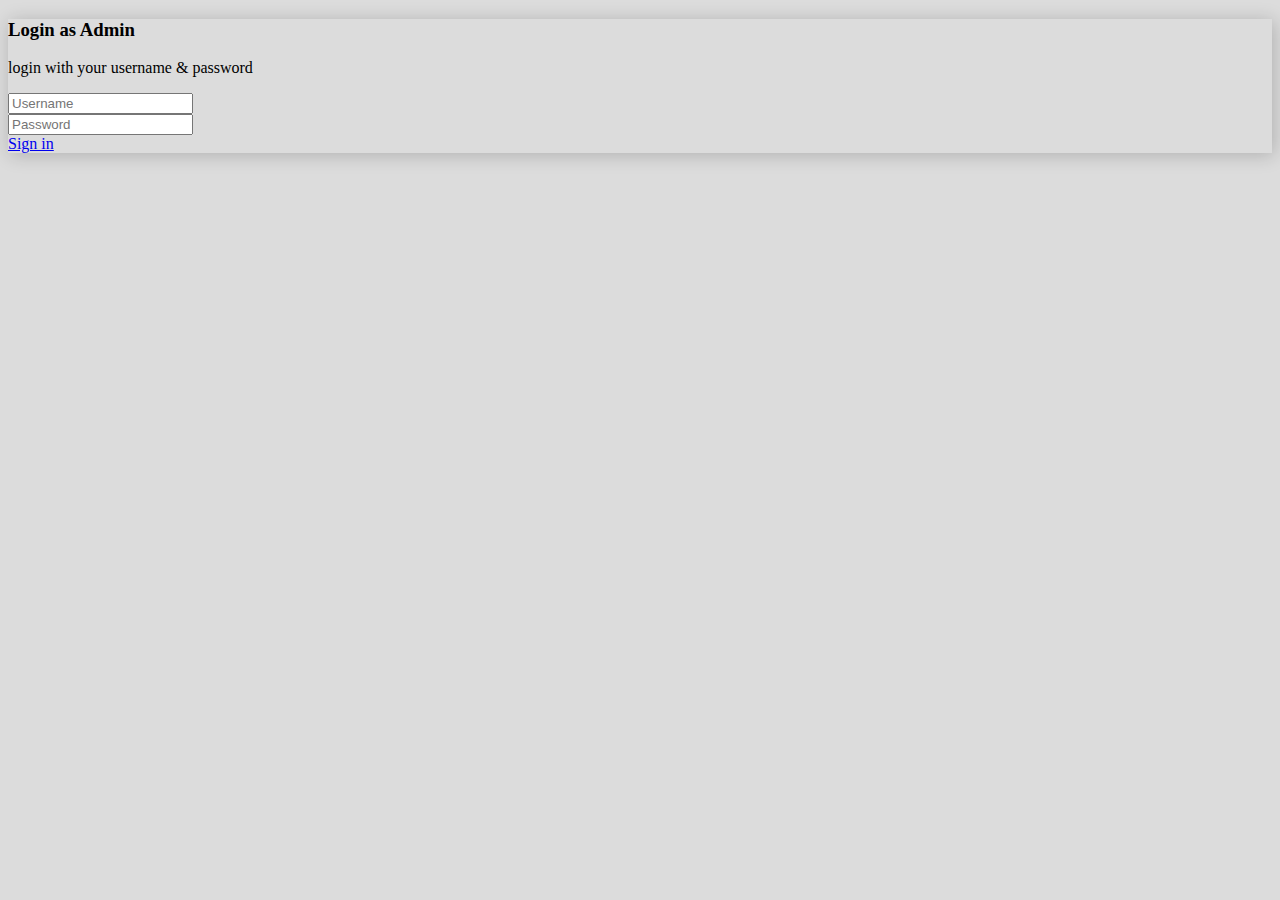
<file: index.html>
<!DOCTYPE html>
<html lang="en">
  <head>
    <!-- Required meta tags -->
    <meta charset="utf-8" />
    <meta name="viewport" content="width=device-width, initial-scale=1" />

    <!-- Bootstrap CSS -->
    <link
      href="https://cdn.jsdelivr.net/npm/bootstrap@5.0.0-beta2/dist/css/bootstrap.min.css"
      rel="stylesheet"
      integrity="sha384-BmbxuPwQa2lc/FVzBcNJ7UAyJxM6wuqIj61tLrc4wSX0szH/Ev+nYRRuWlolflfl"
      crossorigin="anonymous"
    />

    <link rel="stylesheet" href="css/style.css" />

    <title>Login</title>
  </head>
  <body>
    <div class="container">
      <div class="row justify-content-center mt-5">
        <div class="col-lg-4 col-md-4">
          <div class="card bx">
            <div class="card-body">
              <div class="card-title">
                <h3>Login as Admin</h3>
                <p class="card-text text-muted small">
                  login with your username &amp; password
                </p>
                <form>
                  <div class="mb-3">
                    <input
                      type="text"
                      placeholder="Username"
                      class="form-control form-control-sm"
                      required
                    />
                  </div>
                  <div class="mb-3">
                    <input
                      type="password"
                      placeholder="Password"
                      class="form-control form-control-sm"
                      required
                    />
                  </div>
                  <div class="mb-3">
                    <!-- <input
                      type="submit"
                      value="Sign in"
                      class="btn btn-block w-100 btn-success btn-sm"
                    /> -->
                    <a
                      href="dash.html"
                      class="btn btn-block w-100 btn-success btn-sm"
                      >Sign in</a
                    >
                  </div>
                </form>
              </div>
            </div>
          </div>
        </div>
      </div>
    </div>
    <!-- Optional JavaScript; choose one of the two! -->

    <!-- Option 1: Bootstrap Bundle with Popper -->
    <script
      src="https://cdn.jsdelivr.net/npm/bootstrap@5.0.0-beta2/dist/js/bootstrap.bundle.min.js"
      integrity="sha384-b5kHyXgcpbZJO/tY9Ul7kGkf1S0CWuKcCD38l8YkeH8z8QjE0GmW1gYU5S9FOnJ0"
      crossorigin="anonymous"
    ></script>

    <!-- Option 2: Separate Popper and Bootstrap JS -->
    <!--
    <script src="https://cdn.jsdelivr.net/npm/@popperjs/core@2.6.0/dist/umd/popper.min.js" integrity="sha384-KsvD1yqQ1/1+IA7gi3P0tyJcT3vR+NdBTt13hSJ2lnve8agRGXTTyNaBYmCR/Nwi" crossorigin="anonymous"></script>
    <script src="https://cdn.jsdelivr.net/npm/bootstrap@5.0.0-beta2/dist/js/bootstrap.min.js" integrity="sha384-nsg8ua9HAw1y0W1btsyWgBklPnCUAFLuTMS2G72MMONqmOymq585AcH49TLBQObG" crossorigin="anonymous"></script>
    -->
  </body>
</html>
</file>
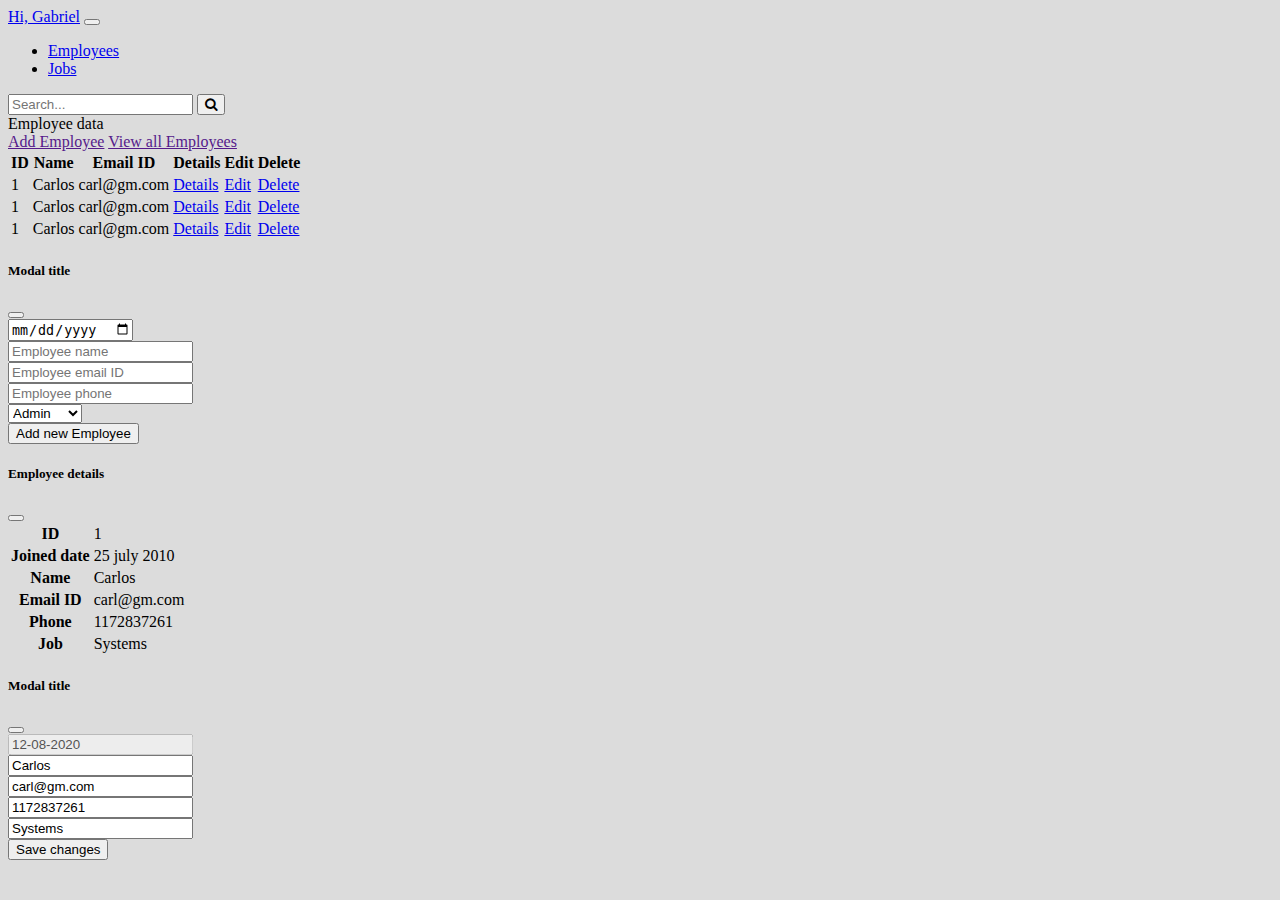
<file: employees-list.html>
<!DOCTYPE html>
<html lang="en">
  <head>
    <!-- Required meta tags -->
    <meta charset="utf-8" />
    <meta name="viewport" content="width=device-width, initial-scale=1" />

    <!-- Bootstrap CSS -->
    <link
      href="https://cdn.jsdelivr.net/npm/bootstrap@5.0.0-beta2/dist/css/bootstrap.min.css"
      rel="stylesheet"
      integrity="sha384-BmbxuPwQa2lc/FVzBcNJ7UAyJxM6wuqIj61tLrc4wSX0szH/Ev+nYRRuWlolflfl"
      crossorigin="anonymous"
    />

    <link rel="stylesheet" href="https://stackpath.bootstrapcdn.com/font-awesome/4.7.0/css/font-awesome.min.css">

    <link rel="stylesheet" href="css/style.css" />

    <title>Employees list</title>
  </head>
  <body>
    <!-- navbar -->
    <nav class="navbar navbar-expand-lg navbar-dark bg-dark">
      <div class="container-fluid">
        <a class="navbar-brand" href="dash.html">Hi, Gabriel</a>
        <button
          class="navbar-toggler"
          type="button"
          data-bs-toggle="collapse"
          data-bs-target="#navbarSupportedContent"
          aria-controls="navbarSupportedContent"
          aria-expanded="false"
          aria-label="Toggle navigation"
        >
          <span class="navbar-toggler-icon"></span>
        </button>
        <div class="collapse navbar-collapse" id="navbarSupportedContent">
          <ul class="navbar-nav me-auto mb-2 mb-lg-0">
            <li class="nav-item">
              <a class="nav-link" aria-current="page" href="employees-list.html">Employees</a>
            </li>
            <li class="nav-item">
              <a class="nav-link" href="jobs-list.html">Jobs</a>
            </li>
          </ul>
          <form class="d-flex">
            <div class="input-group">
              <input
                type="search"
                class="form-control form-control-sm"
                placeholder="Search..."
                aria-label="Recipient's username"
                aria-describedby="basic-addon2"
              />
              <button class="btn btn-success btn-sm" type="submit" id="button-addon2"
                ><i class="fa fa-search"></i></span
              >
            </div>
          </form>
        </div>
      </div>
    </nav>
    <!-- navbar -->

    <!-- dashboard -->
    <div class="container-fluid">
      <div class="row mt-3">
        <div class="col-lg-3 col-md-3">
          <div class="list-group small">
            <div class="list-group-item active">Employee data</div>
            <a href="" class="list-group-item" data-bs-toggle="modal" data-bs-target="#add_modal">Add Employee</a>
            <a href="" class="list-group-item">View all Employees</a>
          </div>
        </div>
        <div class="col-lg-9 col-md-9">
          <table class="table table-striped table-hover small">
            <tr class="table-dark">
              <th>ID</th>
              <th>Name</th>
              <th>Email ID</th>
              <th>Details</th>
              <th>Edit</th>
              <th>Delete</th>
            </tr>
            <tr>
              <td>1</td>
              <td>Carlos</td>
              <td>carl@gm.com</td>
              <td><a href="#" class="btn btn-info btn-sm  btn-block w-100" data-bs-toggle="modal" data-bs-target="#details_modal">Details</button></td>
              <td><a href="#" class="btn btn-warning btn-block w-100 btn-sm" data-bs-toggle="modal" data-bs-target="#edit_details_modal">Edit</button></td>
              <td><a href="#" class="btn btn-danger btn-sm  btn-block w-100" onclick="confirm('Are you sure you want to delete \'Carlos\'?')">Delete</button></td>
            </tr>
            <tr>
              <td>1</td>
              <td>Carlos</td>
              <td>carl@gm.com</td>
              <td><a href="#" class="btn btn-info btn-sm  btn-block w-100">Details</button></td>
              <td><a href="#" class="btn btn-warning btn-block w-100 btn-sm" data-bs-toggle="modal" data-bs-target="#edit_details_modal">Edit</button></td>
              <td><a href="#" class="btn btn-danger btn-sm  btn-block w-100">Delete</button></td>
            </tr>
            <tr>
              <td>1</td>
              <td>Carlos</td>
              <td>carl@gm.com</td>
              <td><a href="#" class="btn btn-info btn-sm  btn-block w-100">Details</button></td>
              <td><a href="#" class="btn btn-warning btn-block w-100 btn-sm" data-bs-toggle="modal" data-bs-target="#edit_details_modal">Edit</button></td>
              <td><a href="#" class="btn btn-danger btn-sm  btn-block w-100">Delete</button></td>
            </tr>
          </table>
        </div> 
      </div>
      
    </div>
      <!-- dashboard -->

    <!-- Add Employee Modal -->
    <div class="modal fade" id="add_modal" tabindex="-1" aria-labelledby="add_modal" aria-hidden="true">
      <div class="modal-dialog">
        <div class="modal-content">
          <div class="modal-header">
            <h5 class="modal-title" id="exampleModalLabel">Modal title</h5>
            <button type="button" class="btn-close" data-bs-dismiss="modal" aria-label="Close"></button>
          </div>
          <div class="modal-body">
            <form>
              <div class="mb-3">
                <input type="date" class="form-control form-control-sm" required>
              </div>
              <div class="mb-3">
                <input type="text" placeholder="Employee name" class="form-control form-control-sm" required>
              </div>
              <div class="mb-3">
                <input type="email" placeholder="Employee email ID" class="form-control form-control-sm" required>
              </div>
              <div class="mb-3">
                <input type="tel" placeholder="Employee phone" class="form-control form-control-sm" required>
              </div>
              <div class="mb-3">
                <select class="form-control form-control-sm">
                  <option value="admin">Admin</option>
                  <option value="sistems" default>Systems</option>
                </select>
              </div>
              <div class="mb-3">
                <button type="submit" class="btn btn-success btn-sm btn-block w-100">Add new Employee</button>
              </div>
            </form>
          </div>
        </div>
      </div>
    </div>
    <!-- modal -->

    <!-- Details modal -->
    <div class="modal fade" id="details_modal" tabindex="-1" aria-labelledby="details_modal" aria-hidden="true">
      <div class="modal-dialog">
        <div class="modal-content">
          <div class="modal-header">
            <h5 class="modal-title" id="exampleModalLabel">Employee details</h5>
            <button type="button" class="btn-close" data-bs-dismiss="modal" aria-label="Close"></button>
          </div>
         <table class="table table-bordered table-sm">
           <tr><th>ID</th><td>1</td></tr>
           <tr><th>Joined date</th><td>25 july 2010</td></tr>
           <tr><th>Name</th><td>Carlos</td></tr>
           <tr><th>Email ID</th><td>carl@gm.com</td></tr>
           <tr><th>Phone</th><td>1172837261</td></tr>
           <tr><th>Job</th><td>Systems</td></tr>
         </table>
        </div>
      </div>
    </div>
    <!--  Details modal -->

    <!-- Edit modal -->
    <div class="modal fade" id="edit_details_modal" tabindex="-1" aria-labelledby="edit_details_modal" aria-hidden="true">
      <div class="modal-dialog">
        <div class="modal-content">
          <div class="modal-header">
            <h5 class="modal-title" id="exampleModalLabel">Modal title</h5>
            <button type="button" class="btn-close" data-bs-dismiss="modal" aria-label="Close"></button>
          </div>
          <div class="modal-body">
            <form>
              <div class="mb-3">
                <input type="text" value="12-08-2020" class="form-control form-control-sm" disabled>
              </div>
              <div class="mb-3">
                <input type="text" value="Carlos" placeholder="Employee name" class="form-control form-control-sm">
              </div>
              <div class="mb-3">
                <input type="email" value="carl@gm.com" placeholder="Employee email ID" class="form-control form-control-sm">
              </div>
              <div class="mb-3">
                <input type="tel" value="1172837261" placeholder="Employee phone" class="form-control form-control-sm">
              </div>
              <div class="mb-3">
                <input type="text" value="Systems" placeholder="Job" class="form-control form-control-sm">
              </div>
              <div class="mb-3">
                <button type="submit" class="btn btn-success btn-sm btn-block w-100">Save changes</button>
              </div>
            </form>
          </div>
        </div>
      </div>
    </div>
    <!-- Edit modal -->

    <!-- Optional JavaScript; choose one of the two! -->

    <!-- Option 1: Bootstrap Bundle with Popper -->
    <script
      src="https://cdn.jsdelivr.net/npm/bootstrap@5.0.0-beta2/dist/js/bootstrap.bundle.min.js"
      integrity="sha384-b5kHyXgcpbZJO/tY9Ul7kGkf1S0CWuKcCD38l8YkeH8z8QjE0GmW1gYU5S9FOnJ0"
      crossorigin="anonymous"
    ></script>

    <!-- Option 2: Separate Popper and Bootstrap JS -->
    <!--
    <script src="https://cdn.jsdelivr.net/npm/@popperjs/core@2.6.0/dist/umd/popper.min.js" integrity="sha384-KsvD1yqQ1/1+IA7gi3P0tyJcT3vR+NdBTt13hSJ2lnve8agRGXTTyNaBYmCR/Nwi" crossorigin="anonymous"></script>
    <script src="https://cdn.jsdelivr.net/npm/bootstrap@5.0.0-beta2/dist/js/bootstrap.min.js" integrity="sha384-nsg8ua9HAw1y0W1btsyWgBklPnCUAFLuTMS2G72MMONqmOymq585AcH49TLBQObG" crossorigin="anonymous"></script>
    -->
  </body>
</html>
</file>
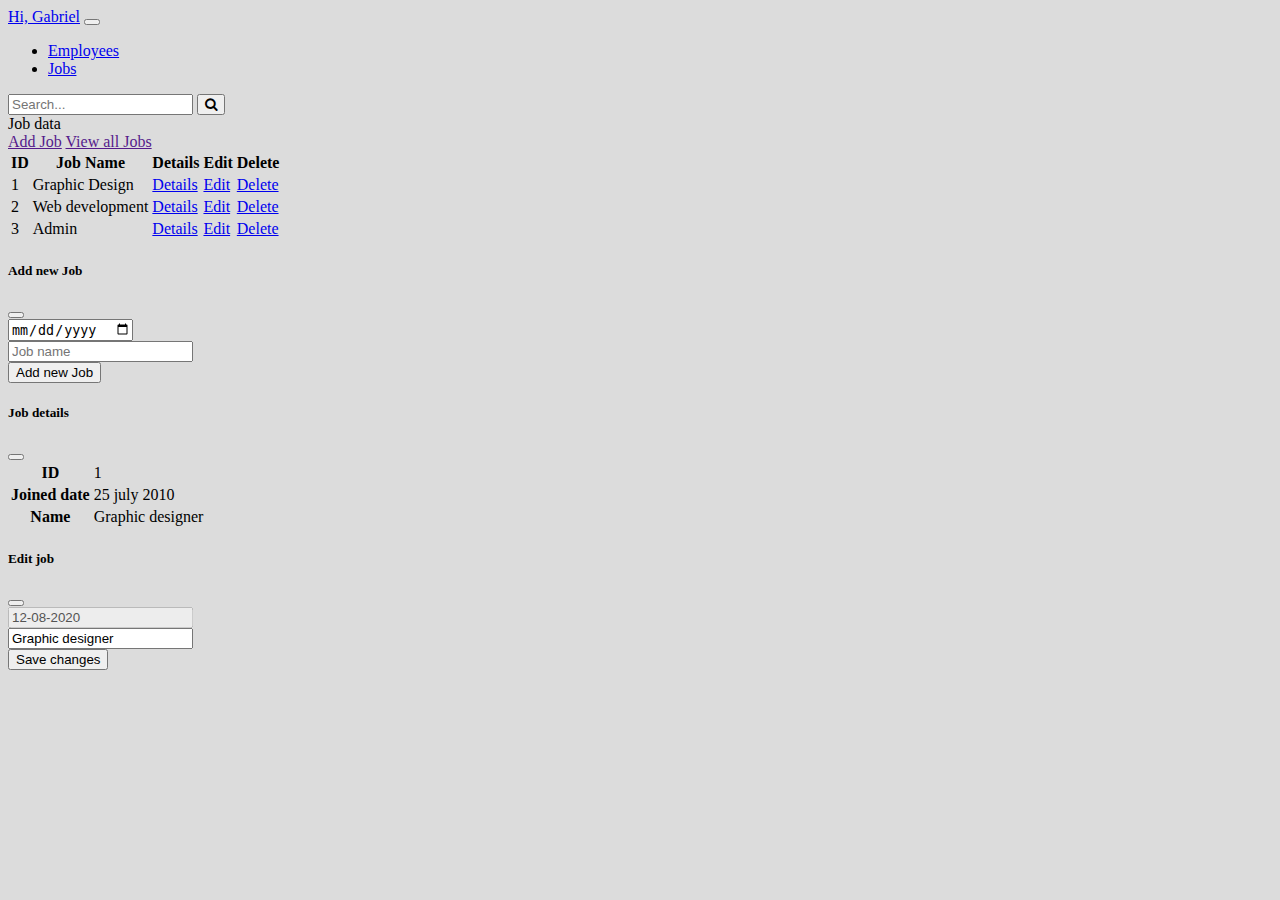
<file: jobs-list.html>
<!DOCTYPE html>
<html lang="en">
  <head>
    <!-- Required meta tags -->
    <meta charset="utf-8" />
    <meta name="viewport" content="width=device-width, initial-scale=1" />

    <!-- Bootstrap CSS -->
    <link
      href="https://cdn.jsdelivr.net/npm/bootstrap@5.0.0-beta2/dist/css/bootstrap.min.css"
      rel="stylesheet"
      integrity="sha384-BmbxuPwQa2lc/FVzBcNJ7UAyJxM6wuqIj61tLrc4wSX0szH/Ev+nYRRuWlolflfl"
      crossorigin="anonymous"
    />

    <link rel="stylesheet" href="https://stackpath.bootstrapcdn.com/font-awesome/4.7.0/css/font-awesome.min.css">

    <link rel="stylesheet" href="css/style.css" />

    <title>Jobs list</title>
  </head>
  <body>
    <!-- navbar -->
    <nav class="navbar navbar-expand-lg navbar-dark bg-dark">
      <div class="container-fluid">
        <a class="navbar-brand" href="dash.html">Hi, Gabriel</a>
        <button
          class="navbar-toggler"
          type="button"
          data-bs-toggle="collapse"
          data-bs-target="#navbarSupportedContent"
          aria-controls="navbarSupportedContent"
          aria-expanded="false"
          aria-label="Toggle navigation"
        >
          <span class="navbar-toggler-icon"></span>
        </button>
        <div class="collapse navbar-collapse" id="navbarSupportedContent">
          <ul class="navbar-nav me-auto mb-2 mb-lg-0">
            <li class="nav-item">
              <a class="nav-link" aria-current="page" href="employees-list.html">Employees</a>
            </li>
            <li class="nav-item">
              <a class="nav-link" href="jobs-list.html">Jobs</a>
            </li>
          </ul>
          <form class="d-flex">
            <div class="input-group">
              <input
                type="search"
                class="form-control form-control-sm"
                placeholder="Search..."
                aria-label="Recipient's username"
                aria-describedby="basic-addon2"
              />
              <button class="btn btn-success btn-sm" type="submit" id="button-addon2"
                ><i class="fa fa-search"></i></span
              >
            </div>
          </form>
        </div>
      </div>
    </nav>
    <!-- navbar -->

    <!-- dashboard -->
    <div class="container-fluid">
      <div class="row mt-3">
        <div class="col-lg-3 col-md-3">
          <div class="list-group small">
            <div class="list-group-item active">Job data</div>
            <a href="" class="list-group-item" data-bs-toggle="modal" data-bs-target="#add_modal">Add Job</a>
            <a href="" class="list-group-item">View all Jobs</a>
          </div>
        </div>
        <div class="col-lg-9 col-md-9">
          <table class="table table-striped table-hover small">
            <tr class="table-dark">
              <th>ID</th>
              <th>Job Name</th>
              <th>Details</th>
              <th>Edit</th>
              <th>Delete</th>
            </tr>
            <tr>
              <td>1</td>
              <td>Graphic Design</td>
              <td><a href="#" class="btn btn-info btn-sm  btn-block w-100" data-bs-toggle="modal" data-bs-target="#details_modal">Details</button></td>
              <td><a href="#" class="btn btn-warning btn-block w-100 btn-sm" data-bs-toggle="modal" data-bs-target="#edit_details_modal">Edit</button></td>
              <td><a href="#" class="btn btn-danger btn-sm  btn-block w-100" onclick="confirm('Are you sure you want to delete the Job \'Graphic designer\'?')">Delete</button></td>
            </tr>
            <tr>
              <td>2</td>
              <td>Web development</td>
              <td><a href="#" class="btn btn-info btn-sm  btn-block w-100">Details</button></td>
              <td><a href="#" class="btn btn-warning btn-block w-100 btn-sm" data-bs-toggle="modal" data-bs-target="#edit_details_modal">Edit</button></td>
              <td><a href="#" class="btn btn-danger btn-sm  btn-block w-100">Delete</button></td>
            </tr>
            <tr>
              <td>3</td>
              <td>Admin</td>
              <td><a href="#" class="btn btn-info btn-sm  btn-block w-100">Details</button></td>
              <td><a href="#" class="btn btn-warning btn-block w-100 btn-sm" data-bs-toggle="modal" data-bs-target="#edit_details_modal">Edit</button></td>
              <td><a href="#" class="btn btn-danger btn-sm  btn-block w-100">Delete</button></td>
            </tr>
          </table>
        </div> 
      </div>
      
    </div>
      <!-- dashboard -->

    <!-- Add Job Modal -->
    <div class="modal fade" id="add_modal" tabindex="-1" aria-labelledby="add_modal" aria-hidden="true">
      <div class="modal-dialog">
        <div class="modal-content">
          <div class="modal-header">
            <h5 class="modal-title" id="exampleModalLabel">Add new Job</h5>
            <button type="button" class="btn-close" data-bs-dismiss="modal" aria-label="Close"></button>
          </div>
          <div class="modal-body">
            <form>
              <div class="mb-3">
                <input type="date" class="form-control form-control-sm" required>
              </div>
              <div class="mb-3">
                <input type="text" placeholder="Job name" class="form-control form-control-sm" required>
              </div>
              <div class="mb-3">
                <button type="submit" class="btn btn-success btn-sm btn-block w-100">Add new Job</button>
              </div>
            </form>
          </div>
        </div>
      </div>
    </div>
    <!-- add job modal -->

    <!-- job Details modal -->
    <div class="modal fade" id="details_modal" tabindex="-1" aria-labelledby="details_modal" aria-hidden="true">
      <div class="modal-dialog">
        <div class="modal-content">
          <div class="modal-header">
            <h5 class="modal-title" id="exampleModalLabel">Job details</h5>
            <button type="button" class="btn-close" data-bs-dismiss="modal" aria-label="Close"></button>
          </div>
         <table class="table table-bordered table-sm">
           <tr><th>ID</th><td>1</td></tr>
           <tr><th>Joined date</th><td>25 july 2010</td></tr>
           <tr><th>Name</th><td>Graphic designer</td></tr>
         </table>
        </div>
      </div>
    </div>
    <!--  job Details modal -->

    <!-- Edit job modal -->
    <div class="modal fade" id="edit_details_modal" tabindex="-1" aria-labelledby="edit_details_modal" aria-hidden="true">
      <div class="modal-dialog">
        <div class="modal-content">
          <div class="modal-header">
            <h5 class="modal-title" id="exampleModalLabel">Edit job</h5>
            <button type="button" class="btn-close" data-bs-dismiss="modal" aria-label="Close"></button>
          </div>
          <div class="modal-body">
            <form>
              <div class="mb-3">
                <input type="text" value="12-08-2020" class="form-control form-control-sm" disabled>
              </div>
              <div class="mb-3">
                <input type="text" value="Graphic designer" placeholder="Job name" class="form-control form-control-sm">
              </div>
              <div class="mb-3">
                <button type="submit" class="btn btn-success btn-sm btn-block w-100">Save changes</button>
              </div>
            </form>
          </div>
        </div>
      </div>
    </div>
    <!-- Edit job modal -->

    <!-- Optional JavaScript; choose one of the two! -->

    <!-- Option 1: Bootstrap Bundle with Popper -->
    <script
      src="https://cdn.jsdelivr.net/npm/bootstrap@5.0.0-beta2/dist/js/bootstrap.bundle.min.js"
      integrity="sha384-b5kHyXgcpbZJO/tY9Ul7kGkf1S0CWuKcCD38l8YkeH8z8QjE0GmW1gYU5S9FOnJ0"
      crossorigin="anonymous"
    ></script>

    <!-- Option 2: Separate Popper and Bootstrap JS -->
    <!--
    <script src="https://cdn.jsdelivr.net/npm/@popperjs/core@2.6.0/dist/umd/popper.min.js" integrity="sha384-KsvD1yqQ1/1+IA7gi3P0tyJcT3vR+NdBTt13hSJ2lnve8agRGXTTyNaBYmCR/Nwi" crossorigin="anonymous"></script>
    <script src="https://cdn.jsdelivr.net/npm/bootstrap@5.0.0-beta2/dist/js/bootstrap.min.js" integrity="sha384-nsg8ua9HAw1y0W1btsyWgBklPnCUAFLuTMS2G72MMONqmOymq585AcH49TLBQObG" crossorigin="anonymous"></script>
    -->
  </body>
</html>
</file>
<file: css/style.css>
body {
  background-color: gainsboro;
}

.bx {
  box-shadow: 2px 2px 18px rgba(0, 0, 0, 0.2);
}
</file>
